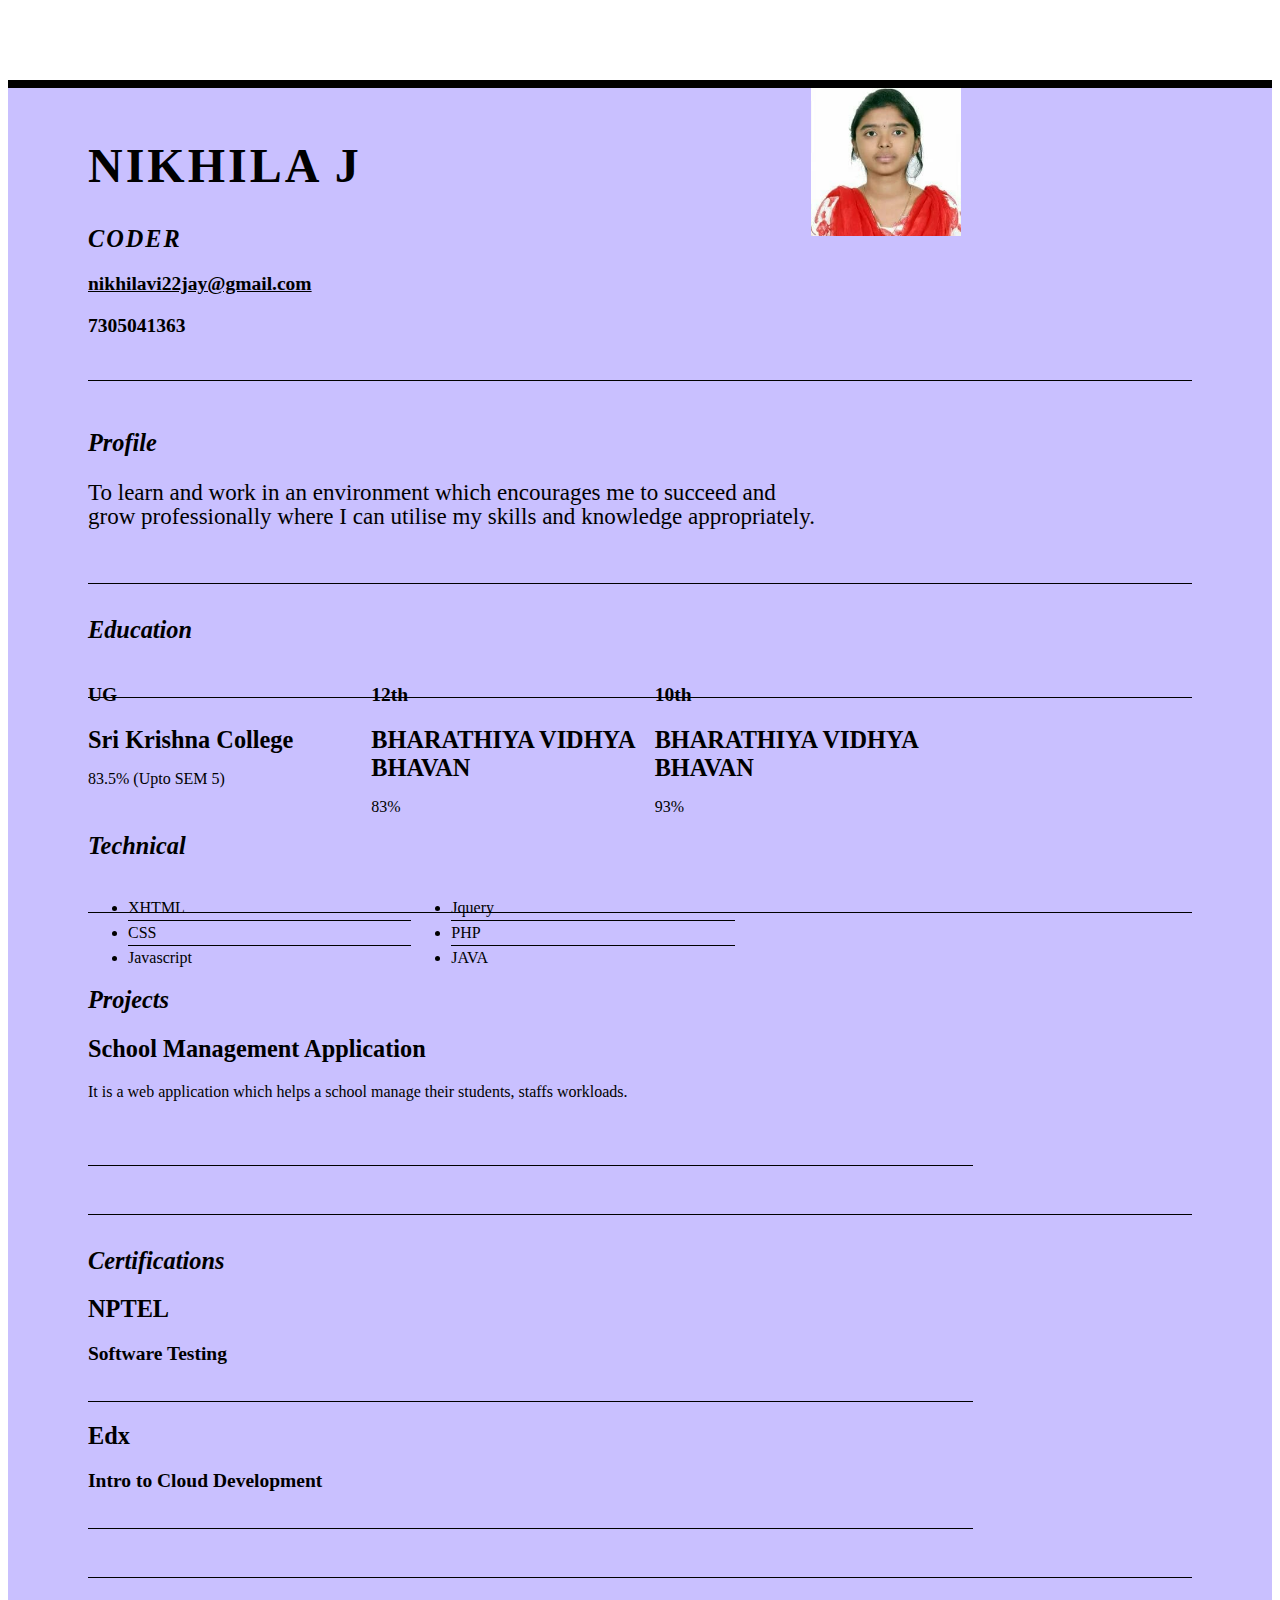
<file: Assignments/Nikhila J (Team Member 3)/Assignment 1/index.html>
<html>
<head>

	<title>NIKHILA | Coder | nikhilavi22jay@gmail.com</title>
	<meta http-equiv="content-type" content="text/html; charset=utf-8" />

	<meta name="keywords" content="" />
	<meta name="description" content="" />

	<link rel="stylesheet" type="text/css" href="http://yui.yahooapis.com/2.7.0/build/reset-fonts-grids/reset-fonts-grids.css" media="all" /> 
	<link rel="stylesheet" type="text/css" href="resume.css" media="all" />

</head>
<body>

<div id="doc2" class="yui-t7">
     <div class="img-sha">
		<img src="profile.jpg" alt="profile">
	</div>
	<div id="inner">
	
		<div id="hd">
			<div class="yui-gc">
				<div class="yui-u first">
					<h1>NIKHILA J</h1>
					<h2>Coder</h2>
				</div>

				<div class="yui-u">
					<div class="contact-info">
						
						<h3><a href="">nikhilavi22jay@gmail.com</a></h3>
						<h3>7305041363</h3>
					</div><!--// .contact-info -->
				</div>
			</div><!--// .yui-gc -->
		</div><!--// hd -->

		<div id="bd">
			<div id="yui-main">
				<div class="yui-b">

					<div class="yui-gf">
						<div class="yui-u first">
							<h2>Profile</h2>
						</div>
						<div class="yui-u">
							<p class="enlarge">
								To learn and work in an environment which encourages me to succeed and grow professionally where I can utilise my skills
and knowledge appropriately.
							</p>
						</div>
					</div><!--// .yui-gf -->

					<div class="yui-gf">
						<div class="yui-u first">
							<h2>Education</h2>
						</div>
						<div class="yui-u">

								<div class="talent">
									<h3>UG</h3>
									<h2>Sri Krishna College</h2>
									<p>83.5% (Upto SEM 5)</p>
								</div>

								<div class="talent">
									<h3>12th</h3>
									<h2>BHARATHIYA VIDHYA BHAVAN</h2>
									<p>83%</p>
								</div>

								<div class="talent">
									<h3>10th</h3>
									<h2>BHARATHIYA VIDHYA BHAVAN</h2>
									<p>93%</p>
								</div>
						</div>
					</div><!--// .yui-gf -->

					<div class="yui-gf">
						<div class="yui-u first">
							<h2>Technical</h2>
						</div>
						<div class="yui-u">
							<ul class="talent">
								<li>XHTML</li>
								<li>CSS</li>
								<li class="last">Javascript</li>
							</ul>

							<ul class="talent">
								<li>Jquery</li>
								<li>PHP</li>
								<li class="last">JAVA</li>
							</ul>

							<!-- <ul class="talent">
								<li>OS X</li>
								<li>Windows XP/Vista</li>
								<li class="last">Linux</li>
							</ul> -->
						</div>
					</div><!--// .yui-gf-->
					<div class="yui-gf">
						<div class="yui-u first">
							<h2>Projects</h2>
						</div>
						<div class="yui-u">
							<div class="job">
								<h2>School Management Application</h2>
								
								<p>It is a web application which helps a school manage their students, staffs workloads.
								</p>
								
							</div>

							<!-- <ul class="talent">
								<li>OS X</li>
								<li>Windows XP/Vista</li>
								<li class="last">Linux</li>
							</ul> -->
						</div>
					</div><!--// .yui-gf-->

					<div class="yui-gf">
	
						<div class="yui-u first">
							<h2>Certifications</h2>
						</div><!--// .yui-u -->

						<div class="yui-u">

							<div class="job">
								<h2>NPTEL</h2>
								<h3>Software Testing</h3>
								<!-- <h4>2005-2007</h4>
								<p>Intrinsicly enable optimal core competencies through corporate relationships. Phosfluorescently implement worldwide vortals and client-focused imperatives. Conveniently initiate virtual paradigms and top-line convergence. </p> -->
							</div>

							<div class="job">
								<h2>Edx</h2>
								<h3>Intro to Cloud Development</h3>
								<!-- <h4>2005-2007</h4>
								<p>Progressively reconceptualize multifunctional "outside the box" thinking through inexpensive methods of empowerment. Compellingly morph extensive niche markets with mission-critical ideas. Phosfluorescently deliver bricks-and-clicks strategic theme areas rather than scalable benefits. </p> -->
							</div>

							

						</div><!--// .yui-u -->
					</div><!--// .yui-gf -->


					


				</div><!--// .yui-b -->
			</div><!--// yui-main -->
		</div><!--// bd -->

		

	</div><!-- // inner -->


</div><!--// doc -->


</body>
</html>
</file>
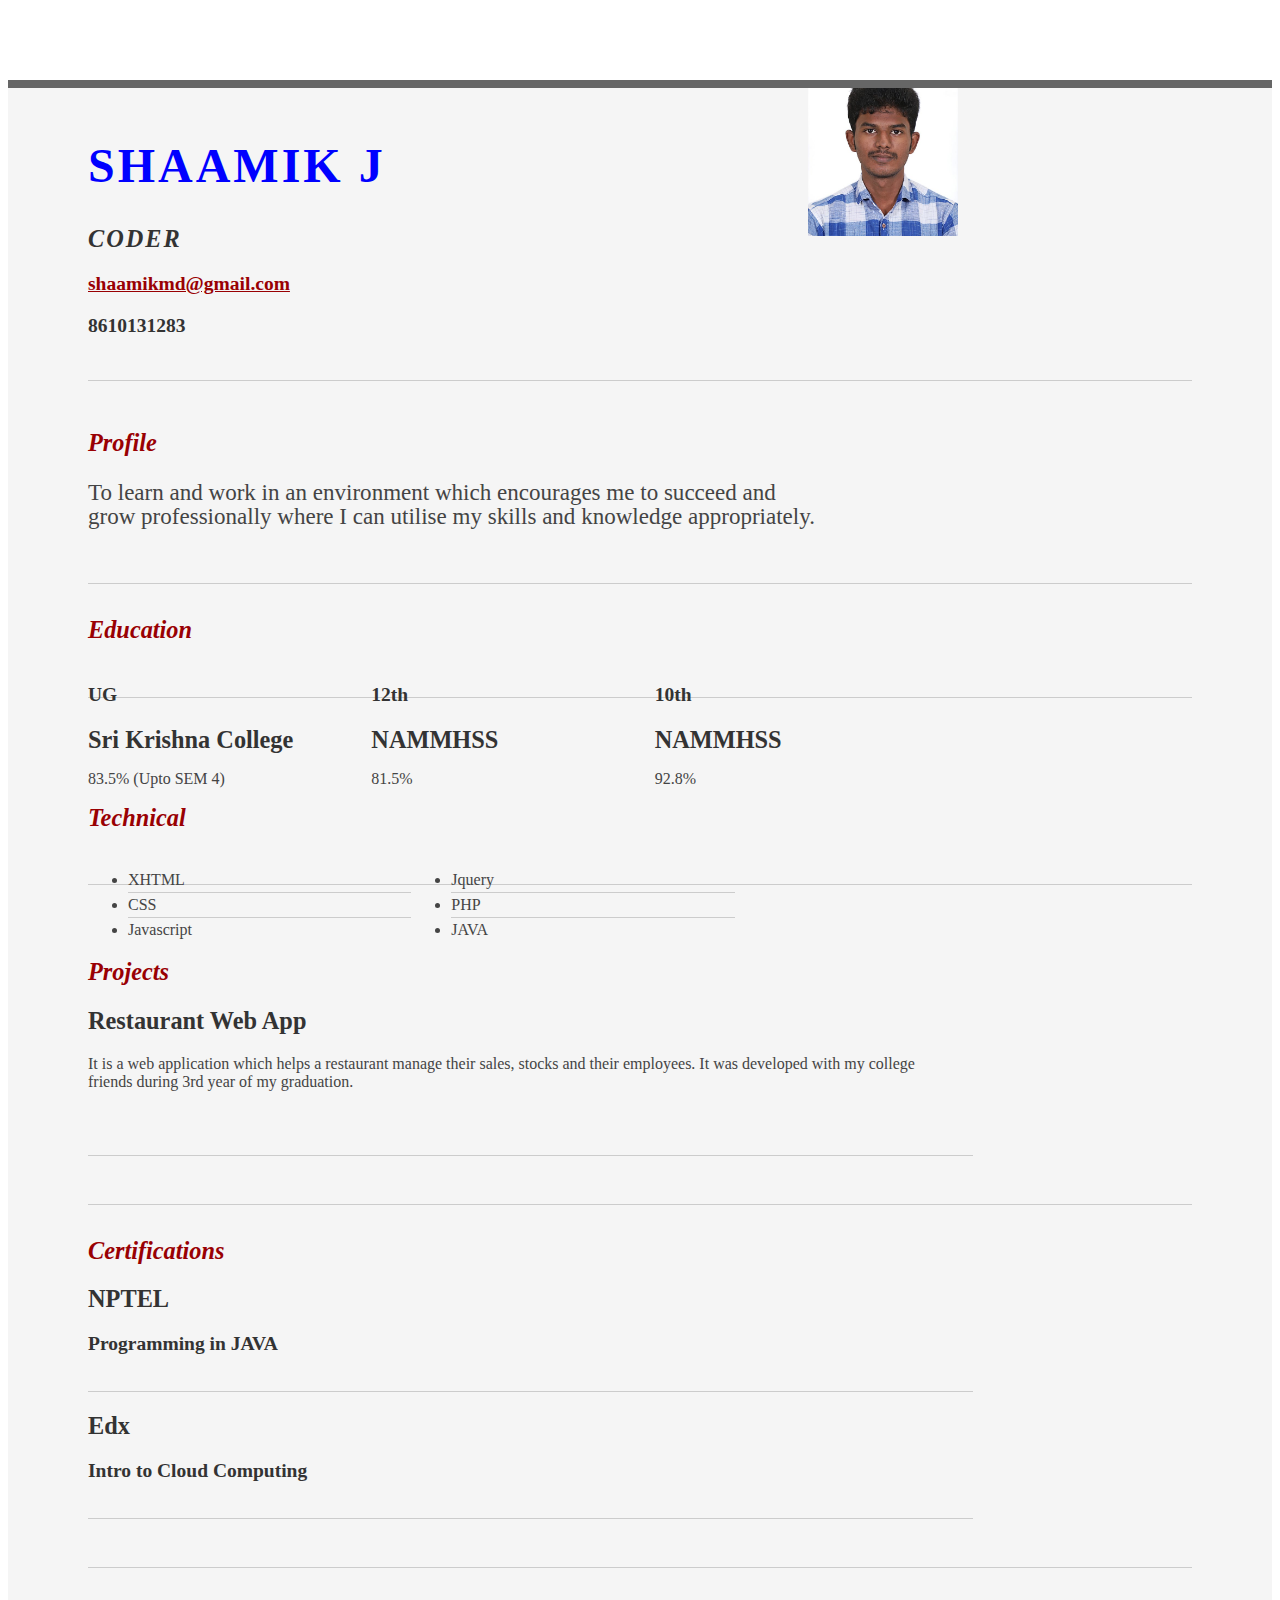
<file: Assignments/Shaamik J (Team Lead)/Assignment 1/index.html>
<html>
<head>

	<title>Shaamik J | Coder | shaamikmd@gmail.com</title>
	<meta http-equiv="content-type" content="text/html; charset=utf-8" />

	<meta name="keywords" content="" />
	<meta name="description" content="" />

	<link rel="stylesheet" type="text/css" href="http://yui.yahooapis.com/2.7.0/build/reset-fonts-grids/reset-fonts-grids.css" media="all" /> 
	<link rel="stylesheet" type="text/css" href="resume.css" media="all" />

</head>
<body>

<div id="doc2" class="yui-t7">
	<div class="img-sha">
		<img src="profile.jpg" alt="profile">
	</div>
	<div id="inner" >
	
		<div id="hd">
			<div class="yui-gc">
				<div class="yui-u first">
					<h1>Shaamik J</h1>
					<h2>Coder</h2>
				</div>

				<div class="yui-u">
					<div class="contact-info">
						
						<h3><a href="">shaamikmd@gmail.com</a></h3>
						<h3>8610131283</h3>
					</div><!--// .contact-info -->
				</div>
			</div><!--// .yui-gc -->
		</div><!--// hd -->

		<div id="bd">
			<div id="yui-main">
				<div class="yui-b">

					<div class="yui-gf">
						<div class="yui-u first">
							<h2 class="col-blue">Profile</h2>
						</div>
						<div class="yui-u">
							<p class="enlarge">
								To learn and work in an environment which encourages me to succeed and grow professionally where I can utilise my skills
and knowledge appropriately.
							</p>
						</div>
					</div><!--// .yui-gf -->

					<div class="yui-gf">
						<div class="yui-u first">
							<h2 class="col-blue">Education</h2>
						</div>
						<div class="yui-u">

								<div class="talent">
									<h3>UG</h3>
									<h2>Sri Krishna College</h2>
									<p>83.5% (Upto SEM 4)</p>
								</div>

								<div class="talent">
									<h3>12th</h3>
									<h2>NAMMHSS</h2>
									<p>81.5%</p>
								</div>

								<div class="talent">
									<h3>10th</h3>
									<h2>NAMMHSS</h2>
									<p>92.8%</p>
								</div>
						</div>
					</div><!--// .yui-gf -->

					<div class="yui-gf">
						<div class="yui-u first">
							<h2 class="col-blue">Technical</h2>
						</div>
						<div class="yui-u">
							<ul class="talent">
								<li>XHTML</li>
								<li>CSS</li>
								<li class="last">Javascript</li>
							</ul>

							<ul class="talent">
								<li>Jquery</li>
								<li>PHP</li>
								<li class="last">JAVA</li>
							</ul>

							<!-- <ul class="talent">
								<li>OS X</li>
								<li>Windows XP/Vista</li>
								<li class="last">Linux</li>
							</ul> -->
						</div>
					</div><!--// .yui-gf-->
					<div class="yui-gf">
						<div class="yui-u first">
							<h2 class="col-blue">Projects</h2>
						</div>
						<div class="yui-u">
							<div class="job">
								<h2>Restaurant Web App</h2>
								
								<p>It is a web application which helps a restaurant manage their sales, stocks and their employees.
									It was developed with my college friends during 3rd year of my graduation.
								</p>
								
							</div>

							<!-- <ul class="talent">
								<li>OS X</li>
								<li>Windows XP/Vista</li>
								<li class="last">Linux</li>
							</ul> -->
						</div>
					</div><!--// .yui-gf-->

					<div class="yui-gf">
	
						<div class="yui-u first">
							<h2 class="col-blue">Certifications</h2>
						</div><!--// .yui-u -->

						<div class="yui-u">

							<div class="job">
								<h2>NPTEL</h2>
								<h3>Programming in JAVA</h3>
								<!-- <h4>2005-2007</h4>
								<p>Intrinsicly enable optimal core competencies through corporate relationships. Phosfluorescently implement worldwide vortals and client-focused imperatives. Conveniently initiate virtual paradigms and top-line convergence. </p> -->
							</div>

							<div class="job">
								<h2>Edx</h2>
								<h3>Intro to Cloud Computing</h3>
								<!-- <h4>2005-2007</h4>
								<p>Progressively reconceptualize multifunctional "outside the box" thinking through inexpensive methods of empowerment. Compellingly morph extensive niche markets with mission-critical ideas. Phosfluorescently deliver bricks-and-clicks strategic theme areas rather than scalable benefits. </p> -->
							</div>

							

						</div><!--// .yui-u -->
					</div><!--// .yui-gf -->


					


				</div><!--// .yui-b -->
			</div><!--// yui-main -->
		</div><!--// bd -->

		

	</div><!-- // inner -->


</div><!--// doc -->


</body>
</html>
</file>
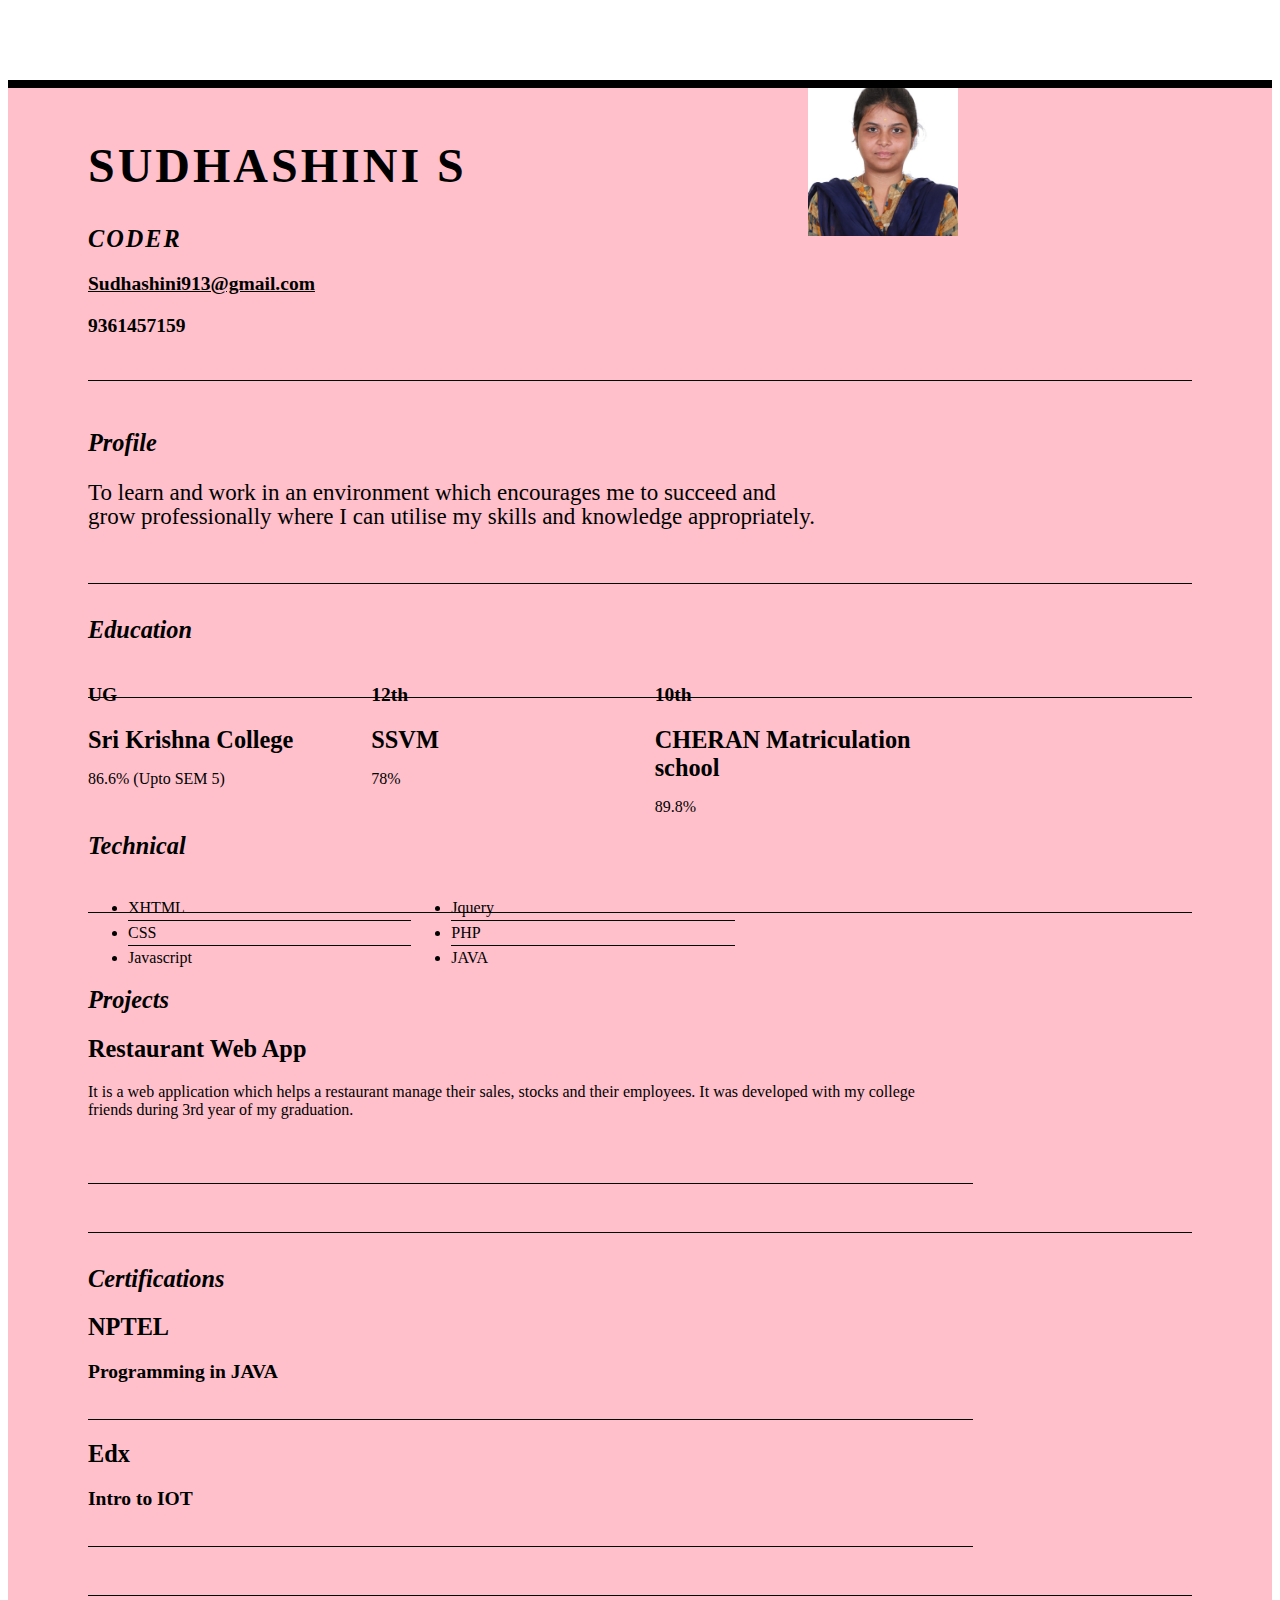
<file: Assignments/Sudhashini S (Team Member 2)/Assignment 1/index.html>
<html>
<head>

	<title>Sudhashini | Coder | sudhashini913@gmail.com</title>
	<meta http-equiv="content-type" content="text/html; charset=utf-8" />

	<meta name="keywords" content="" />
	<meta name="description" content="" />

	<link rel="stylesheet" type="text/css" href="http://yui.yahooapis.com/2.7.0/build/reset-fonts-grids/reset-fonts-grids.css" media="all" /> 
	<link rel="stylesheet" type="text/css" href="resume.css" media="all" />

</head>
<body>

<div id="doc2" class="yui-t7">
     <div class="img-sha">
		<img src="profile.jpg" alt="profile">
	</div>
	<div id="inner">
	
		<div id="hd">
			<div class="yui-gc">
				<div class="yui-u first">
					<h1>Sudhashini S</h1>
					<h2>Coder</h2>
				</div>

				<div class="yui-u">
					<div class="contact-info">
						
						<h3><a href="">Sudhashini913@gmail.com</a></h3>
						<h3>9361457159</h3>
					</div><!--// .contact-info -->
				</div>
			</div><!--// .yui-gc -->
		</div><!--// hd -->

		<div id="bd">
			<div id="yui-main">
				<div class="yui-b">

					<div class="yui-gf">
						<div class="yui-u first">
							<h2>Profile</h2>
						</div>
						<div class="yui-u">
							<p class="enlarge">
								To learn and work in an environment which encourages me to succeed and grow professionally where I can utilise my skills
and knowledge appropriately.
							</p>
						</div>
					</div><!--// .yui-gf -->

					<div class="yui-gf">
						<div class="yui-u first">
							<h2>Education</h2>
						</div>
						<div class="yui-u">

								<div class="talent">
									<h3>UG</h3>
									<h2>Sri Krishna College</h2>
									<p>86.6% (Upto SEM 5)</p>
								</div>

								<div class="talent">
									<h3>12th</h3>
									<h2>SSVM</h2>
									<p>78%</p>
								</div>

								<div class="talent">
									<h3>10th</h3>
									<h2>CHERAN Matriculation school</h2>
									<p>89.8%</p>
								</div>
						</div>
					</div><!--// .yui-gf -->

					<div class="yui-gf">
						<div class="yui-u first">
							<h2>Technical</h2>
						</div>
						<div class="yui-u">
							<ul class="talent">
								<li>XHTML</li>
								<li>CSS</li>
								<li class="last">Javascript</li>
							</ul>

							<ul class="talent">
								<li>Jquery</li>
								<li>PHP</li>
								<li class="last">JAVA</li>
							</ul>

							<!-- <ul class="talent">
								<li>OS X</li>
								<li>Windows XP/Vista</li>
								<li class="last">Linux</li>
							</ul> -->
						</div>
					</div><!--// .yui-gf-->
					<div class="yui-gf">
						<div class="yui-u first">
							<h2>Projects</h2>
						</div>
						<div class="yui-u">
							<div class="job">
								<h2>Restaurant Web App</h2>
								
								<p>It is a web application which helps a restaurant manage their sales, stocks and their employees.
									It was developed with my college friends during 3rd year of my graduation.
								</p>
								
							</div>

							<!-- <ul class="talent">
								<li>OS X</li>
								<li>Windows XP/Vista</li>
								<li class="last">Linux</li>
							</ul> -->
						</div>
					</div><!--// .yui-gf-->

					<div class="yui-gf">
	
						<div class="yui-u first">
							<h2>Certifications</h2>
						</div><!--// .yui-u -->

						<div class="yui-u">

							<div class="job">
								<h2>NPTEL</h2>
								<h3>Programming in JAVA</h3>
								<!-- <h4>2005-2007</h4>
								<p>Intrinsicly enable optimal core competencies through corporate relationships. Phosfluorescently implement worldwide vortals and client-focused imperatives. Conveniently initiate virtual paradigms and top-line convergence. </p> -->
							</div>

							<div class="job">
								<h2>Edx</h2>
								<h3>Intro to IOT</h3>
								<!-- <h4>2005-2007</h4>
								<p>Progressively reconceptualize multifunctional "outside the box" thinking through inexpensive methods of empowerment. Compellingly morph extensive niche markets with mission-critical ideas. Phosfluorescently deliver bricks-and-clicks strategic theme areas rather than scalable benefits. </p> -->
							</div>

							

						</div><!--// .yui-u -->
					</div><!--// .yui-gf -->


					


				</div><!--// .yui-b -->
			</div><!--// yui-main -->
		</div><!--// bd -->

		

	</div><!-- // inner -->


</div><!--// doc -->


</body>
</html>
</file>
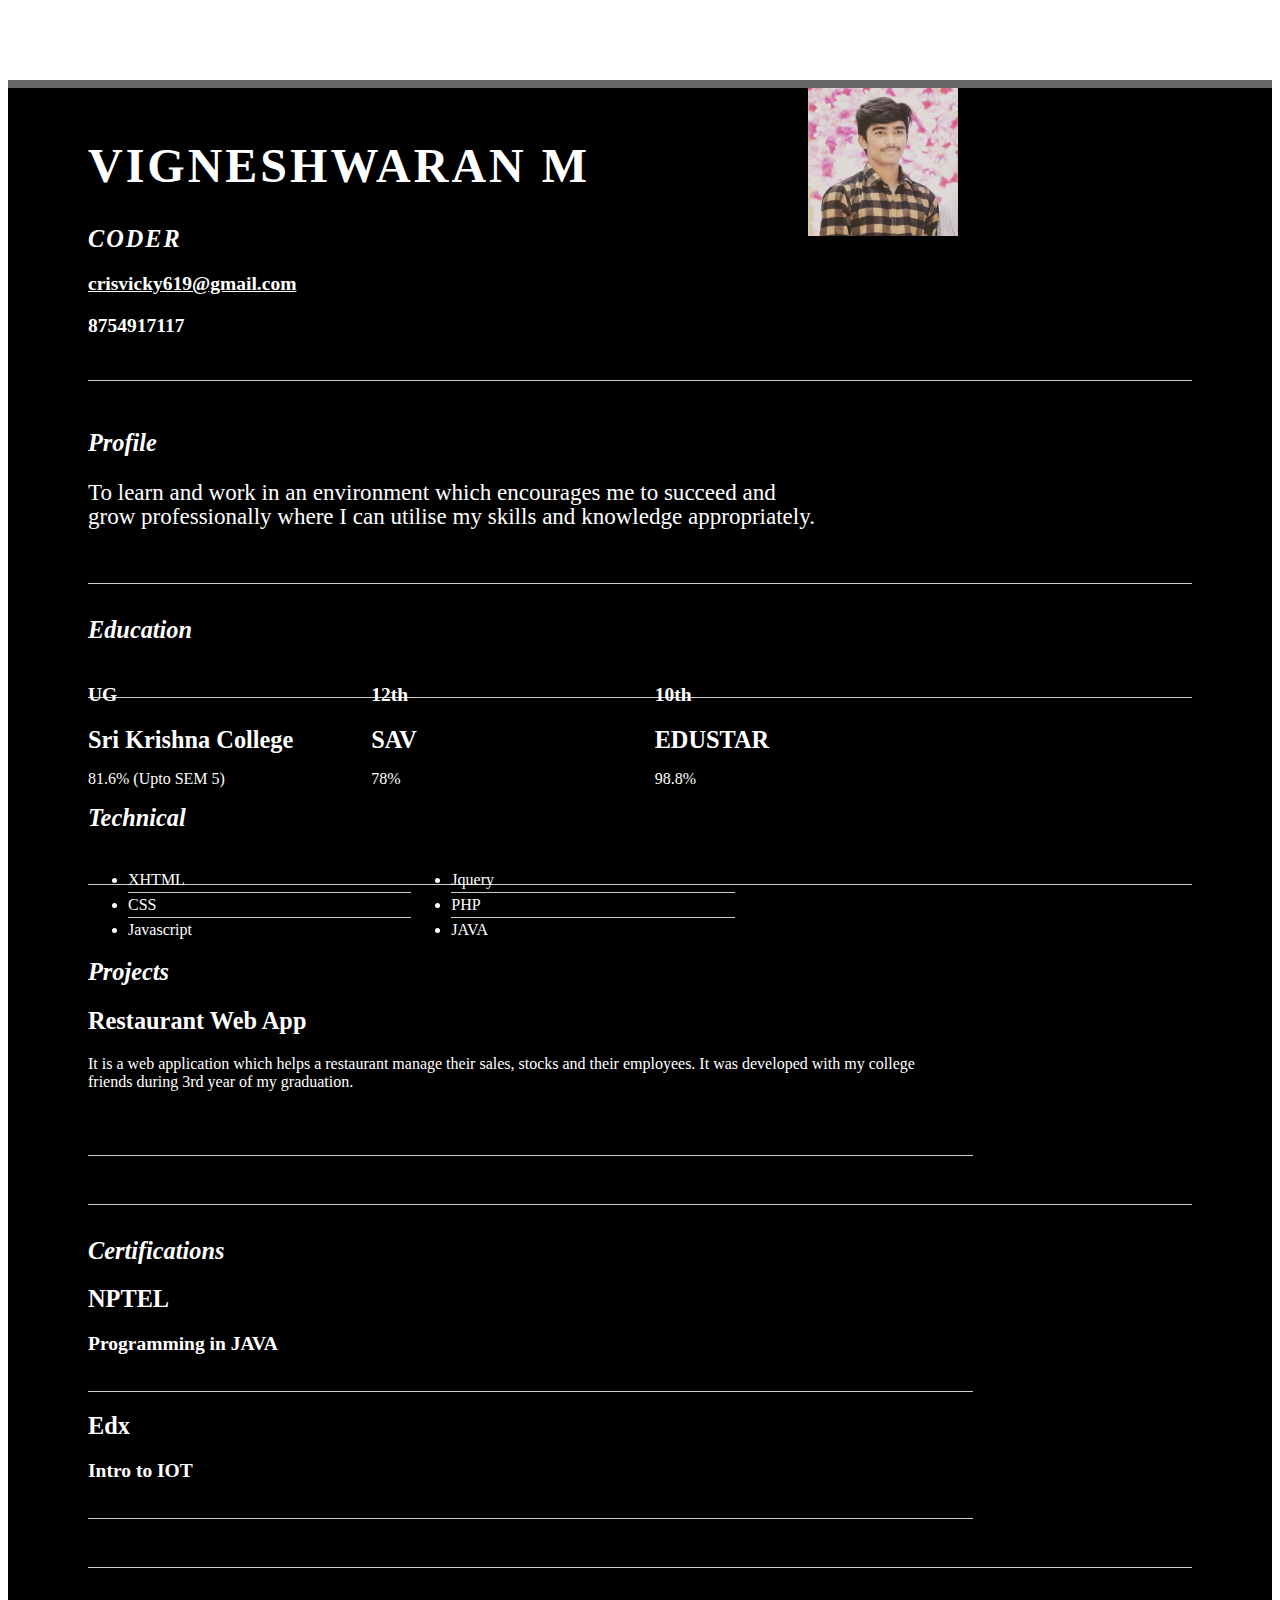
<file: Assignments/Vigneshwaran M (Team Member 1)/Assignment 1/index.html>
<html>
<head>

	<title>Vigneshwaran | Coder | crisvicky619@gmail.com</title>
	<meta http-equiv="content-type" content="text/html; charset=utf-8" />

	<meta name="keywords" content="" />
	<meta name="description" content="" />

	<link rel="stylesheet" type="text/css" href="http://yui.yahooapis.com/2.7.0/build/reset-fonts-grids/reset-fonts-grids.css" media="all" /> 
	<link rel="stylesheet" type="text/css" href="resume.css" media="all" />

</head>
<body>

<div id="doc2" class="yui-t7">
     <div class="img-sha">
		<img src="profile.jpg" alt="profile">
	</div>
	<div id="inner">
	
		<div id="hd">
			<div class="yui-gc">
				<div class="yui-u first">
					<h1>Vigneshwaran M</h1>
					<h2>Coder</h2>
				</div>

				<div class="yui-u">
					<div class="contact-info">
						
						<h3><a href="">crisvicky619@gmail.com</a></h3>
						<h3>8754917117</h3>
					</div><!--// .contact-info -->
				</div>
			</div><!--// .yui-gc -->
		</div><!--// hd -->

		<div id="bd">
			<div id="yui-main">
				<div class="yui-b">

					<div class="yui-gf">
						<div class="yui-u first">
							<h2>Profile</h2>
						</div>
						<div class="yui-u">
							<p class="enlarge">
								To learn and work in an environment which encourages me to succeed and grow professionally where I can utilise my skills
and knowledge appropriately.
							</p>
						</div>
					</div><!--// .yui-gf -->

					<div class="yui-gf">
						<div class="yui-u first">
							<h2>Education</h2>
						</div>
						<div class="yui-u">

								<div class="talent">
									<h3>UG</h3>
									<h2>Sri Krishna College</h2>
									<p>81.6% (Upto SEM 5)</p>
								</div>

								<div class="talent">
									<h3>12th</h3>
									<h2>SAV</h2>
									<p>78%</p>
								</div>

								<div class="talent">
									<h3>10th</h3>
									<h2>EDUSTAR</h2>
									<p>98.8%</p>
								</div>
						</div>
					</div><!--// .yui-gf -->

					<div class="yui-gf">
						<div class="yui-u first">
							<h2>Technical</h2>
						</div>
						<div class="yui-u">
							<ul class="talent">
								<li>XHTML</li>
								<li>CSS</li>
								<li class="last">Javascript</li>
							</ul>

							<ul class="talent">
								<li>Jquery</li>
								<li>PHP</li>
								<li class="last">JAVA</li>
							</ul>

							<!-- <ul class="talent">
								<li>OS X</li>
								<li>Windows XP/Vista</li>
								<li class="last">Linux</li>
							</ul> -->
						</div>
					</div><!--// .yui-gf-->
					<div class="yui-gf">
						<div class="yui-u first">
							<h2>Projects</h2>
						</div>
						<div class="yui-u">
							<div class="job">
								<h2>Restaurant Web App</h2>
								
								<p>It is a web application which helps a restaurant manage their sales, stocks and their employees.
									It was developed with my college friends during 3rd year of my graduation.
								</p>
								
							</div>

							<!-- <ul class="talent">
								<li>OS X</li>
								<li>Windows XP/Vista</li>
								<li class="last">Linux</li>
							</ul> -->
						</div>
					</div><!--// .yui-gf-->

					<div class="yui-gf">
	
						<div class="yui-u first">
							<h2>Certifications</h2>
						</div><!--// .yui-u -->

						<div class="yui-u">

							<div class="job">
								<h2>NPTEL</h2>
								<h3>Programming in JAVA</h3>
								<!-- <h4>2005-2007</h4>
								<p>Intrinsicly enable optimal core competencies through corporate relationships. Phosfluorescently implement worldwide vortals and client-focused imperatives. Conveniently initiate virtual paradigms and top-line convergence. </p> -->
							</div>

							<div class="job">
								<h2>Edx</h2>
								<h3>Intro to IOT</h3>
								<!-- <h4>2005-2007</h4>
								<p>Progressively reconceptualize multifunctional "outside the box" thinking through inexpensive methods of empowerment. Compellingly morph extensive niche markets with mission-critical ideas. Phosfluorescently deliver bricks-and-clicks strategic theme areas rather than scalable benefits. </p> -->
							</div>

							

						</div><!--// .yui-u -->
					</div><!--// .yui-gf -->


					


				</div><!--// .yui-b -->
			</div><!--// yui-main -->
		</div><!--// bd -->

		

	</div><!-- // inner -->


</div><!--// doc -->


</body>
</html>
</file>
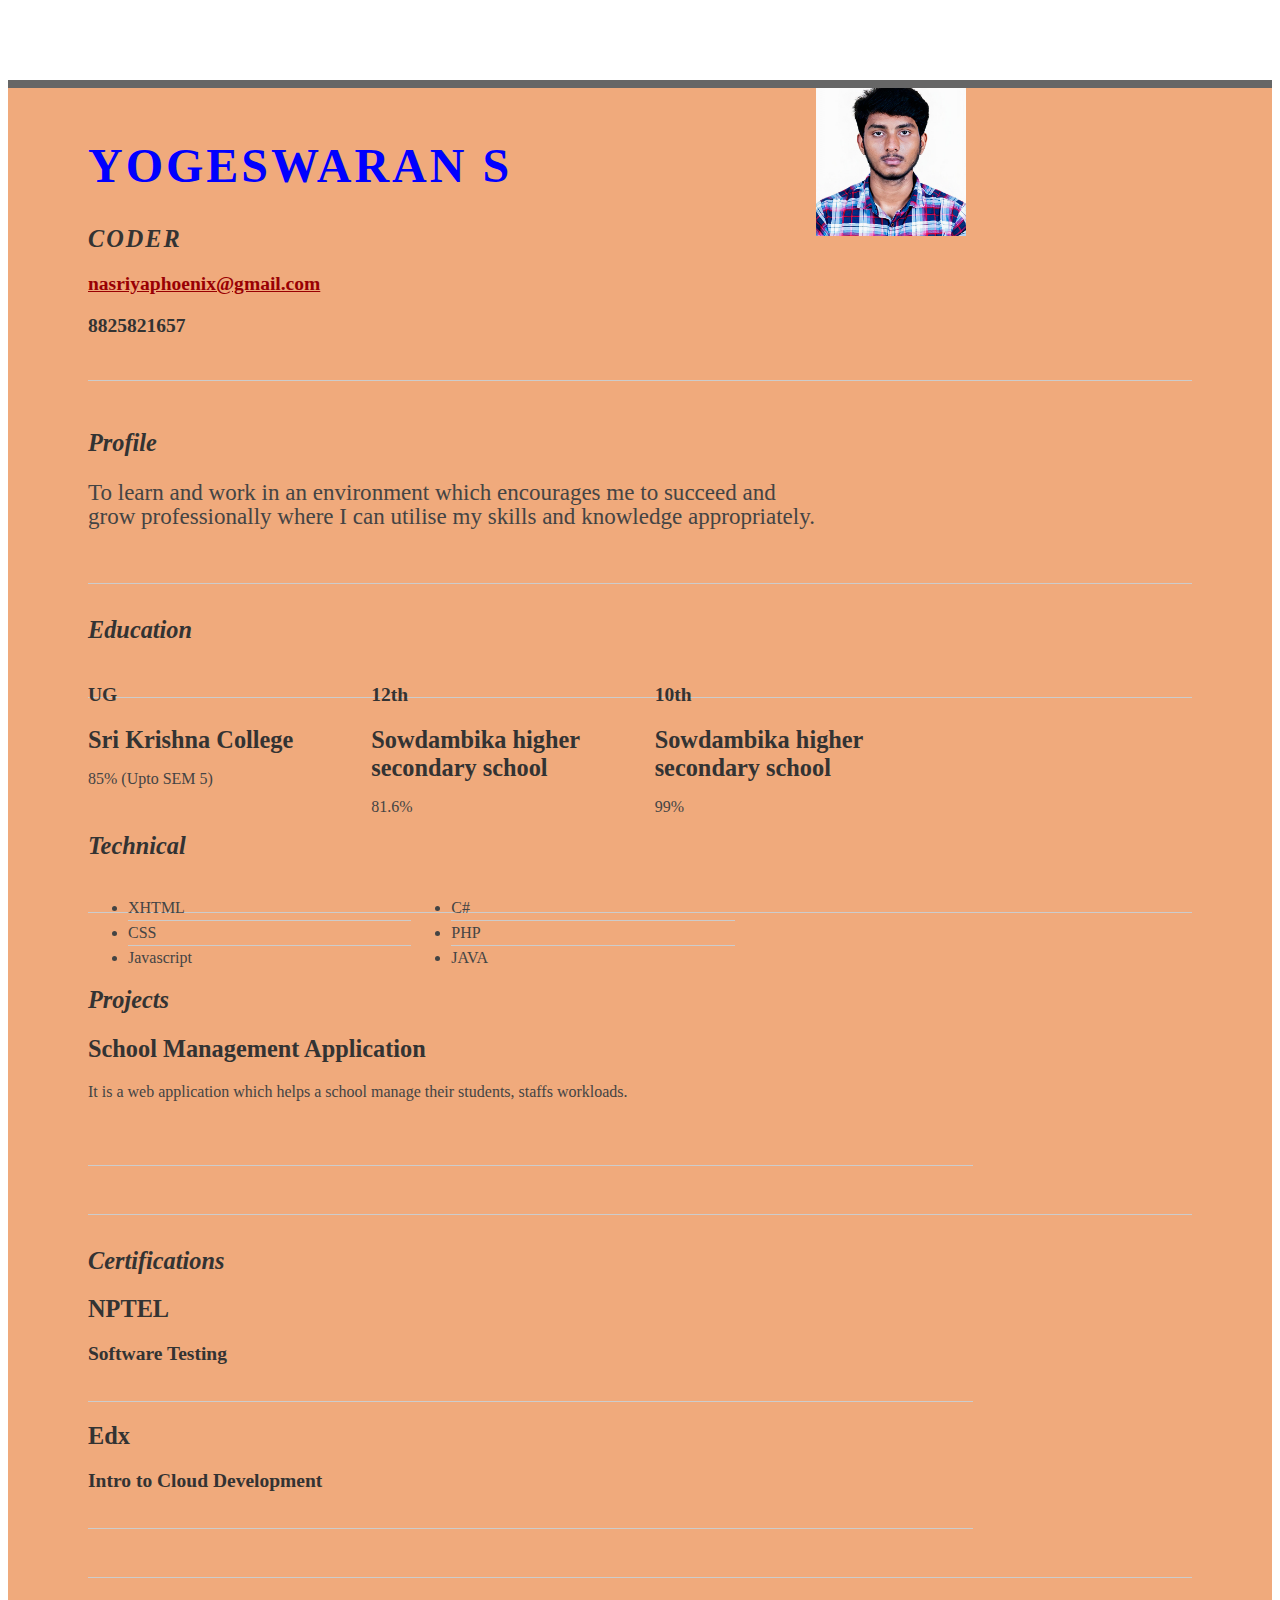
<file: Assignments/Yogeswaran S (Team Member 4)/Assignment 1/index.html>
<html>
<head>

	<title>YOGESWARAN S | Coder | nasriyaphoenix@gmail.com</title>
	<meta http-equiv="content-type" content="text/html; charset=utf-8" />

	<meta name="keywords" content="" />
	<meta name="description" content="" />

	<link rel="stylesheet" type="text/css" href="http://yui.yahooapis.com/2.7.0/build/reset-fonts-grids/reset-fonts-grids.css" media="all" /> 
	<link rel="stylesheet" type="text/css" href="resume.css" media="all" />

</head>
<body>

<div id="doc2" class="yui-t7">
     <div class="img-sha">
		<img src="profile.jpg" alt="profile">
	</div>
	<div id="inner">
	
		<div id="hd">
			<div class="yui-gc">
				<div class="yui-u first">
					<h1>YOGESWARAN S</h1>
					<h2>Coder</h2>
				</div>

				<div class="yui-u">
					<div class="contact-info">
						
						<h3><a href="">nasriyaphoenix@gmail.com</a></h3>
						<h3>8825821657</h3>
					</div><!--// .contact-info -->
				</div>
			</div><!--// .yui-gc -->
		</div><!--// hd -->

		<div id="bd">
			<div id="yui-main">
				<div class="yui-b">

					<div class="yui-gf">
						<div class="yui-u first">
							<h2>Profile</h2>
						</div>
						<div class="yui-u">
							<p class="enlarge">
								To learn and work in an environment which encourages me to succeed and grow professionally where I can utilise my skills
and knowledge appropriately.
							</p>
						</div>
					</div><!--// .yui-gf -->

					<div class="yui-gf">
						<div class="yui-u first">
							<h2>Education</h2>
						</div>
						<div class="yui-u">

								<div class="talent">
									<h3>UG</h3>
									<h2>Sri Krishna College</h2>
									<p>85% (Upto SEM 5)</p>
								</div>

								<div class="talent">
									<h3>12th</h3>
									<h2>Sowdambika higher secondary school</h2>
									<p>81.6%</p>
								</div>

								<div class="talent">
									<h3>10th</h3>
									<h2>Sowdambika higher secondary school</h2>
									<p>99%</p>
								</div>
						</div>
					</div><!--// .yui-gf -->

					<div class="yui-gf">
						<div class="yui-u first">
							<h2>Technical</h2>
						</div>
						<div class="yui-u">
							<ul class="talent">
								<li>XHTML</li>
								<li>CSS</li>
								<li class="last">Javascript</li>
							</ul>

							<ul class="talent">
								<li>C#</li>
								<li>PHP</li>
								<li class="last">JAVA</li>
							</ul>

							<!-- <ul class="talent">
								<li>OS X</li>
								<li>Windows XP/Vista</li>
								<li class="last">Linux</li>
							</ul> -->
						</div>
					</div><!--// .yui-gf-->
					<div class="yui-gf">
						<div class="yui-u first">
							<h2>Projects</h2>
						</div>
						<div class="yui-u">
							<div class="job">
								<h2>School Management Application</h2>
								
								<p>It is a web application which helps a school manage their students, staffs workloads.
								</p>
								
							</div>

							<!-- <ul class="talent">
								<li>OS X</li>
								<li>Windows XP/Vista</li>
								<li class="last">Linux</li>
							</ul> -->
						</div>
					</div><!--// .yui-gf-->

					<div class="yui-gf">
	
						<div class="yui-u first">
							<h2>Certifications</h2>
						</div><!--// .yui-u -->

						<div class="yui-u">

							<div class="job">
								<h2>NPTEL</h2>
								<h3>Software Testing</h3>
								<!-- <h4>2005-2007</h4>
								<p>Intrinsicly enable optimal core competencies through corporate relationships. Phosfluorescently implement worldwide vortals and client-focused imperatives. Conveniently initiate virtual paradigms and top-line convergence. </p> -->
							</div>

							<div class="job">
								<h2>Edx</h2>
								<h3>Intro to Cloud Development</h3>
								<!-- <h4>2005-2007</h4>
								<p>Progressively reconceptualize multifunctional "outside the box" thinking through inexpensive methods of empowerment. Compellingly morph extensive niche markets with mission-critical ideas. Phosfluorescently deliver bricks-and-clicks strategic theme areas rather than scalable benefits. </p> -->
							</div>

							

						</div><!--// .yui-u -->
					</div><!--// .yui-gf -->


					


				</div><!--// .yui-b -->
			</div><!--// yui-main -->
		</div><!--// bd -->

		

	</div><!-- // inner -->


</div><!--// doc -->


</body>
</html>
</file>
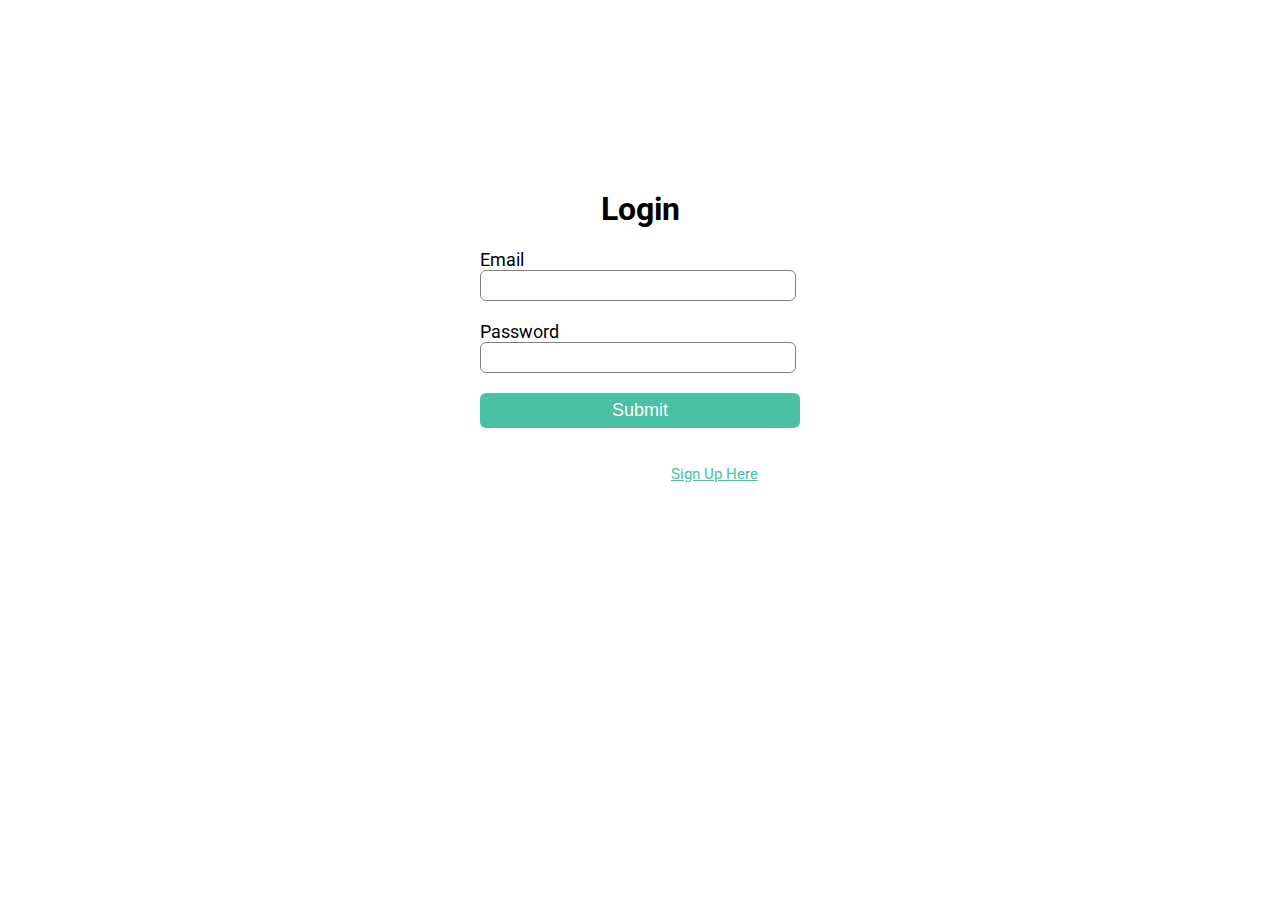
<file: Final Deliverables/Smart fashion recommender application/login.html>
<!DOCTYPE html>
<html lang="en">
  <head>
    <title>Login</title>
    <link rel="icon" type="image/x-icon" href="images/download.jpg">
    <link rel="stylesheet" href="style.css" />
    <link
      href="https://fonts.googleapis.com/css2?family=Roboto:wght@300&display=swap"
      rel="stylesheet"
    />
  </head>
  <body>
    <div class="login-box" style="margin-top:175px ;">
      <h1>Login</h1>
      <form  action="action_page.html">
        <label>Email</label>
        <input type="email" placeholder="" />
        <label>Password</label>
        <input type="password" placeholder="" />
        <input type="submit" value="Submit" />
      </form>
    </div>
    <p class="para-2">
      Not have an account? <a href="signup.html">Sign Up Here</a>
    </p>
  </body>
</html>
</file>
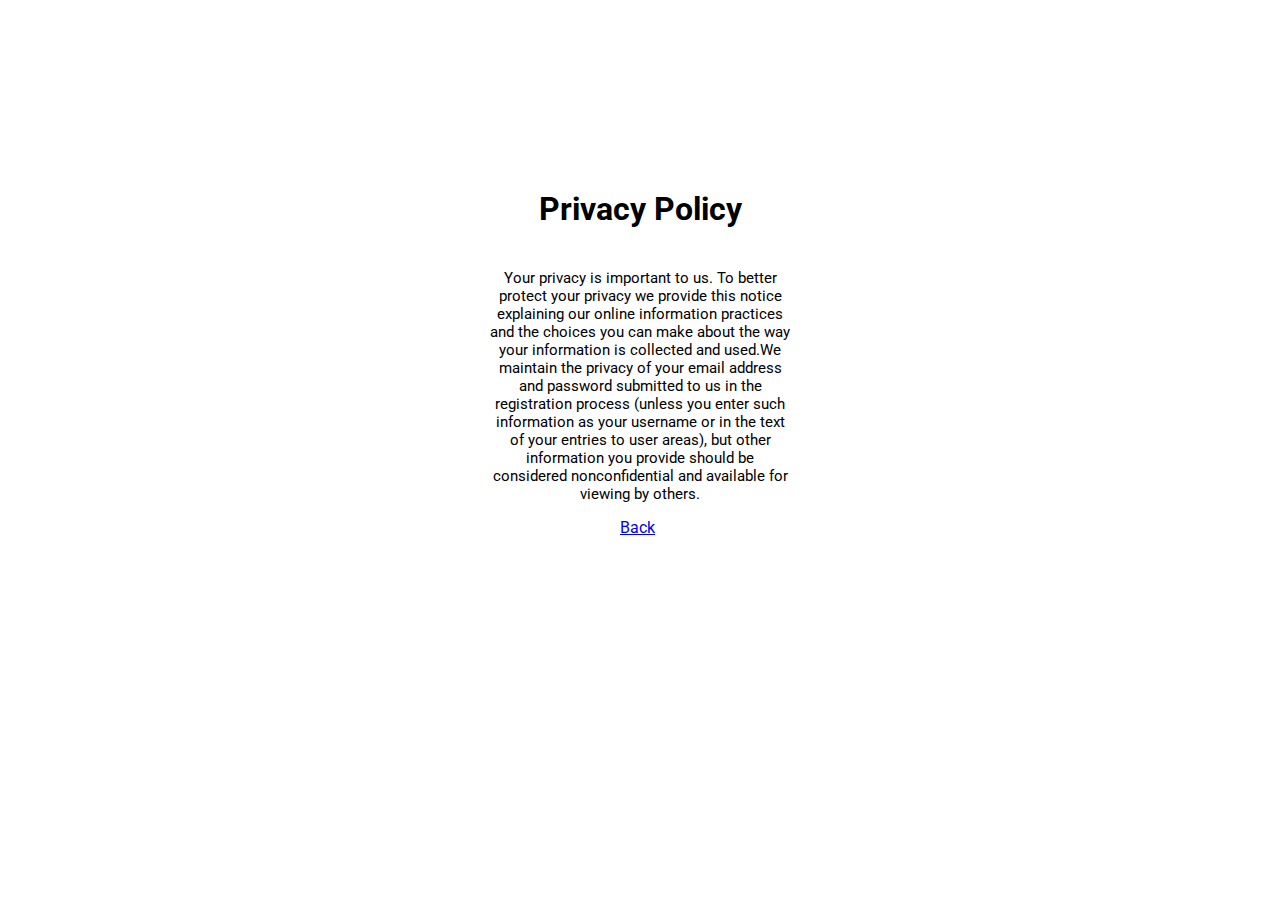
<file: Final Deliverables/Smart fashion recommender application/privacy.html>
<!DOCTYPE html>
<html lang="en">
  <head>
    <title>Privacy Policy</title>
    <link rel="icon" type="image/x-icon" href="images/download.jpg">
    <link rel="stylesheet" href="style.css" />
    <link
      href="https://fonts.googleapis.com/css2?family=Roboto:wght@300&display=swap"
      rel="stylesheet"
    />
  </head>
  <body>
    <div class="signup-box" style="height: 390px; margin-top:175px ;">
        <h1>Privacy Policy</h1>

    <p style="margin-left: 2em; margin-right: 2em;">Your privacy is important to us. To better protect your privacy we provide
        this notice explaining our online information practices and the choices you can make about the way your information is 
        collected and used.We maintain the privacy of your email address and password submitted to us in the registration process 
        (unless you enter such information as your username or in the text of your entries to user areas), but other information 
        you provide should be considered nonconfidential and available for viewing by others.
    </p>
    <a style="margin-left: 10em;" href="signup.html">Back</a>
        </div>
  </body>
</html>
</file>
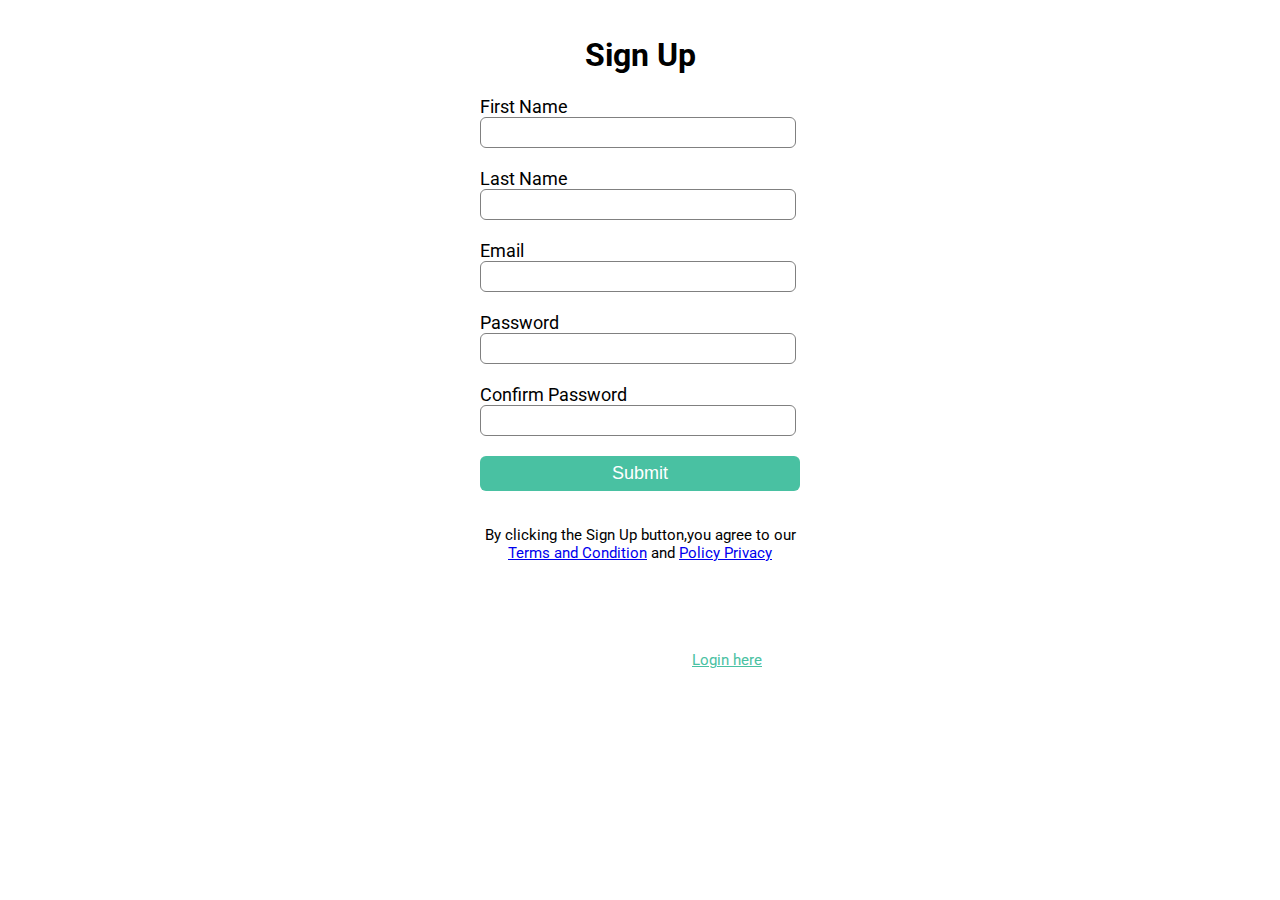
<file: Final Deliverables/Smart fashion recommender application/signup.html>
<!DOCTYPE html>
<html lang="en">
  <head>
    <title>Sign Up</title>
    <link rel="icon" type="image/x-icon" href="images/download.jpg">
    <link rel="stylesheet" href="style.css" />
    <link
      href="https://fonts.googleapis.com/css2?family=Roboto:wght@300&display=swap"
      rel="stylesheet"
    />
  </head>
  <body>
    <div class="signup-box">
      <h1>Sign Up</h1>
      <form action="login.html">
        <label>First Name</label>
        <input type="text" placeholder="" />
        <label>Last Name</label>
        <input type="text" placeholder="" />
        <label>Email</label>
        <input type="email" placeholder="" />
        <label>Password</label>
        <input type="password" placeholder="" />
        <label>Confirm Password</label>
        <input type="password" placeholder="" />
        <input type="submit" value="Submit" />
      </form>
      <p>
        By clicking the Sign Up button,you agree to our <br />
        <a href="terms.html">Terms and Condition</a> and <a href="privacy.html">Policy Privacy</a>
      </p>
    </div>
    <p class="para-2">
      Already have an account? <a href="login.html">Login here</a>
    </p>
  </body>
</html>
</file>
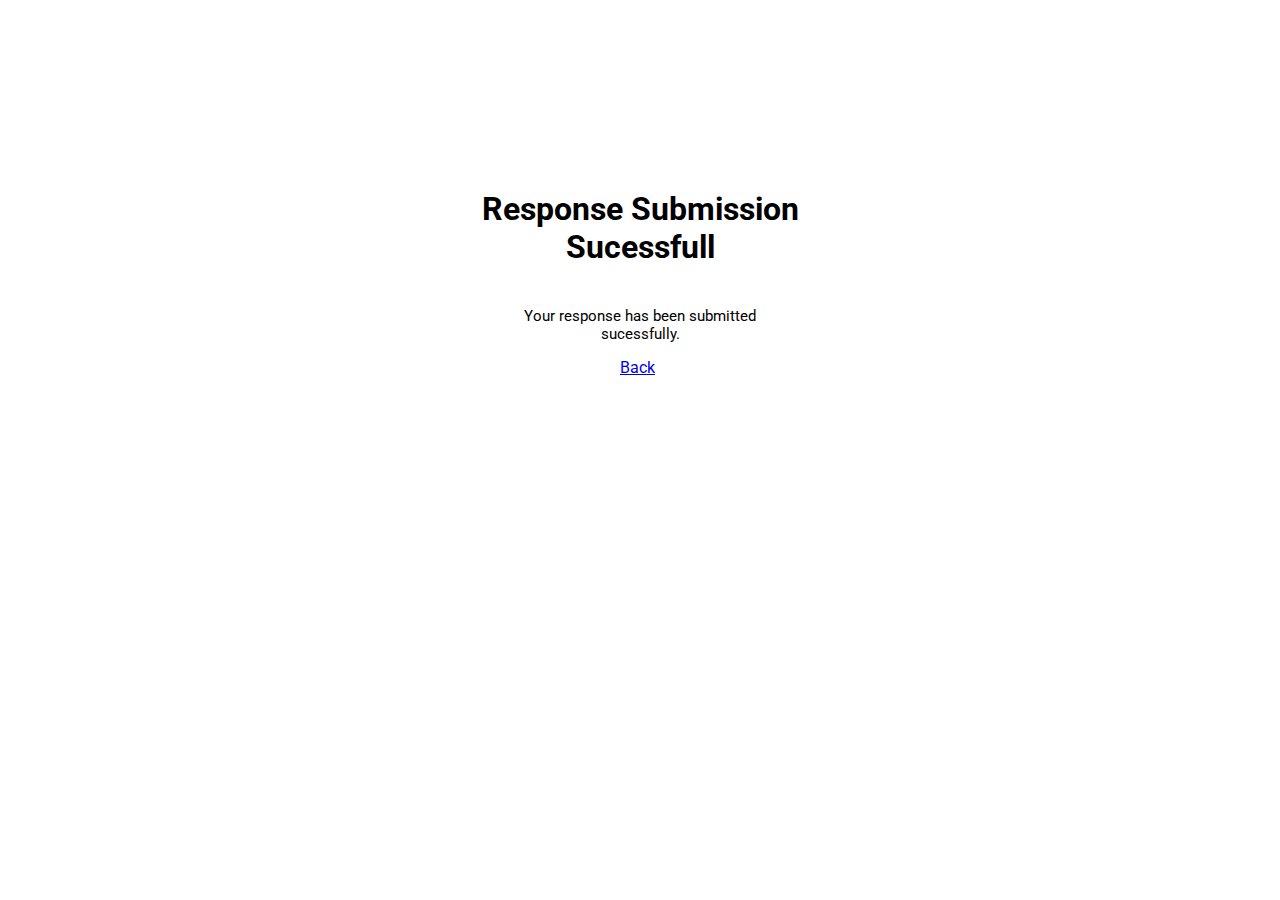
<file: Final Deliverables/Smart fashion recommender application/submit.html>
<!DOCTYPE html>
<html lang="en">
  <head>
    <title>Response</title>
    <link rel="icon" type="image/x-icon" href="images/download.jpg">
    <link rel="stylesheet" href="style.css" />
    <link
      href="https://fonts.googleapis.com/css2?family=Roboto:wght@300&display=swap"
      rel="stylesheet"
    />
  </head>
  <body>
    <div class="signup-box" style="height: 390px; margin-top:175px ;">
        <h1>Response Submission Sucessfull</h1>

    <p style="margin-left: 2em; margin-right: 2em;">Your response has been submitted sucessfully.
    </p>
    <a style="margin-left: 10em;" href="action_page.html">Back</a>
        </div>
  </body>
</html>
</file>
<file: Assignments/Nikhila J (Team Member 3)/Assignment 1/resume.css>
h1{
    color: blue;
}
.col-blue{
    color: black;
}

.img-sha{
    position: absolute;
    
    padding-left: 50.2rem;
    padding-top: .5rem;
    width: 150px;
    height: 148px;
    
}
img{
    width: 150px;
    height: 100%;
    object-fit: cover;
}

.msg { padding: 10px; background: #222; position: relative; }
.msg h1 { color: #fff;  }
.msg a { margin-left: 20px; background: #408814; color: black; padding: 4px 8px; text-decoration: none; }
.msg a:hover { background: #266400; }

/* //-- yui-grids style overrides -- */
body { font-family: Georgia; color: black; }
#inner { padding: 10px 80px; margin: 80px auto; background: rgb(201, 192, 255); border: solid #000; border-width: 8px 0 2px 0; }
.yui-gf { margin-bottom: 2em; padding-bottom: 2em; border-bottom: 1px solid #000; }

/* //-- header, body, footer -- */
#hd { margin: 2.5em 0 3em 0; padding-bottom: 1.5em; border-bottom: 1px solid #000 }
#hd h2 { text-transform: uppercase; letter-spacing: 2px; }
#bd, #ft { margin-bottom: 2em; }

/* //-- footer -- */
#ft { padding: 1em 0 5em 0; font-size: 92%; border-top: 1px solid #000; text-align: center; }
#ft p { margin-bottom: 0; text-align: center;   }

/* //-- core typography and style -- */
#hd h1 { font-size: 48px; text-transform: uppercase; letter-spacing: 3px; }
h2 { font-size: 152% }
h3, h4 { font-size: 122%; }
h1, h2, h3, h4 { color: black; }
p { font-size: 100%; line-height: 18px; padding-right: 3em; }
a { color: black }
a:hover { text-decoration: none; }
strong { font-weight: bold; }
li { line-height: 24px; border-bottom: 1px solid #000; }
p.enlarge { font-size: 144%; padding-right: 6.5em; line-height: 24px; }
p.enlarge span { color: black }
.contact-info { margin-top: 7px; }
.first h2 { font-style: italic; }
.last { border-bottom: 0 }


/* //-- section styles -- */

a#pdf { display: block; float: left; background: #666; color: black; padding: 6px 50px 6px 12px; margin-bottom: 6px; text-decoration: none;  }
a#pdf:hover { background: #222; }

.job { position: relative; margin-bottom: 1em; padding-bottom: 1em; border-bottom: 1px solid black; }
.job h4 { position: absolute; top: 0.35em; right: 0 }
.job p { margin: 0.75em 0 3em 0; }

.last { border: none; }
.skills-list {  }
.skills-list ul { margin: 0; }
.skills-list li { margin: 3px 0; padding: 3px 0; }
.skills-list li span { font-size: 152%; display: block; margin-bottom: -2px; padding: 0 }
.talent { width: 32%; float: left }
.talent h2 { margin-bottom: 6px; }

#srt-ttab { margin-bottom: 100px; text-align: center;  }
#srt-ttab img.last { margin-top: 20px }

/* --// override to force 1/8th width grids -- */
.yui-gf .yui-u{width:80.2%;}
.yui-gf div.first{width:12.3%;}
</file>
<file: Assignments/Shaamik J (Team Lead)/Assignment 1/resume.css>
.img-sha{
    position: absolute;
    
    padding-left: 50rem;
    padding-top: .5rem;
    width: 150px;
    height: 148px;
    
}
img{
    width: 150px;
    height: 100%;
    object-fit: cover;
}
.msg { padding: 10px; background: #222; position: relative; }
.msg h1 { color: #fff;  }
.msg a { margin-left: 20px; background: #408814; color: white; padding: 4px 8px; text-decoration: none; }
.msg a:hover { background: #266400; }

/* //-- yui-grids style overrides -- */
body { font-family: Georgia; color: #444; }
#inner { padding: 10px 80px; margin: 80px auto; background: #f5f5f5; border: solid #666; border-width: 8px 0 2px 0; }
.yui-gf { margin-bottom: 2em; padding-bottom: 2em; border-bottom: 1px solid #ccc; }

/* //-- header, body, footer -- */
#hd { margin: 2.5em 0 3em 0; padding-bottom: 1.5em; border-bottom: 1px solid #ccc }
#hd h2 { text-transform: uppercase; letter-spacing: 2px; }
#bd, #ft { margin-bottom: 2em; }

/* //-- footer -- */
#ft { padding: 1em 0 5em 0; font-size: 92%; border-top: 1px solid #ccc; text-align: center; }
#ft p { margin-bottom: 0; text-align: center;   }

/* //-- core typography and style -- */
#hd h1 { font-size: 48px; text-transform: uppercase; letter-spacing: 3px; }
h2 { font-size: 152% }
h3, h4 { font-size: 122%; }
h1, h2, h3, h4 { color: #333; }
h1{
    color: blue;
}
.col-blue{
    color: #990003;
}
p { font-size: 100%; line-height: 18px; padding-right: 3em; }
a { color: #990003 }
a:hover { text-decoration: none; }
strong { font-weight: bold; }
li { line-height: 24px; border-bottom: 1px solid #ccc; }
p.enlarge { font-size: 144%; padding-right: 6.5em; line-height: 24px; }
p.enlarge span { color: #000 }
.contact-info { margin-top: 7px; }
.first h2 { font-style: italic; }
.last { border-bottom: 0 }


/* //-- section styles -- */

a#pdf { display: block; float: left; background: #666; color: white; padding: 6px 50px 6px 12px; margin-bottom: 6px; text-decoration: none;  }
a#pdf:hover { background: #222; }

.job { position: relative; margin-bottom: 1em; padding-bottom: 1em; border-bottom: 1px solid #ccc; }
.job h4 { position: absolute; top: 0.35em; right: 0 }
.job p { margin: 0.75em 0 3em 0; }

.last { border: none; }
.skills-list {  }
.skills-list ul { margin: 0; }
.skills-list li { margin: 3px 0; padding: 3px 0; }
.skills-list li span { font-size: 152%; display: block; margin-bottom: -2px; padding: 0 }
.talent { width: 32%; float: left }
.talent h2 { margin-bottom: 6px; }

#srt-ttab { margin-bottom: 100px; text-align: center;  }
#srt-ttab img.last { margin-top: 20px }

/* --// override to force 1/8th width grids -- */
.yui-gf .yui-u{width:80.2%;}
.yui-gf div.first{width:12.3%;}
</file>
<file: Assignments/Sudhashini S (Team Member 2)/Assignment 1/resume.css>
h1{
    color: blue;
}
.col-blue{
    color: black;
}

.img-sha{
    position: absolute;
    
    padding-left: 50rem;
    padding-top: .5rem;
    width: 150px;
    height: 148px;
    
}
img{
    width: 150px;
    height: 100%;
    object-fit: cover;
}

.msg { padding: 10px; background: #222; position: relative; }
.msg h1 { color: #fff;  }
.msg a { margin-left: 20px; background: #408814; color: black; padding: 4px 8px; text-decoration: none; }
.msg a:hover { background: #266400; }

/* //-- yui-grids style overrides -- */
body { font-family: Georgia; color: black; }
#inner { padding: 10px 80px; margin: 80px auto; background: pink; border: solid #000; border-width: 8px 0 2px 0; }
.yui-gf { margin-bottom: 2em; padding-bottom: 2em; border-bottom: 1px solid #000; }

/* //-- header, body, footer -- */
#hd { margin: 2.5em 0 3em 0; padding-bottom: 1.5em; border-bottom: 1px solid #000 }
#hd h2 { text-transform: uppercase; letter-spacing: 2px; }
#bd, #ft { margin-bottom: 2em; }

/* //-- footer -- */
#ft { padding: 1em 0 5em 0; font-size: 92%; border-top: 1px solid #000; text-align: center; }
#ft p { margin-bottom: 0; text-align: center;   }

/* //-- core typography and style -- */
#hd h1 { font-size: 48px; text-transform: uppercase; letter-spacing: 3px; }
h2 { font-size: 152% }
h3, h4 { font-size: 122%; }
h1, h2, h3, h4 { color: black; }
p { font-size: 100%; line-height: 18px; padding-right: 3em; }
a { color: black }
a:hover { text-decoration: none; }
strong { font-weight: bold; }
li { line-height: 24px; border-bottom: 1px solid #000; }
p.enlarge { font-size: 144%; padding-right: 6.5em; line-height: 24px; }
p.enlarge span { color: black }
.contact-info { margin-top: 7px; }
.first h2 { font-style: italic; }
.last { border-bottom: 0 }


/* //-- section styles -- */

a#pdf { display: block; float: left; background: #666; color: black; padding: 6px 50px 6px 12px; margin-bottom: 6px; text-decoration: none;  }
a#pdf:hover { background: #222; }

.job { position: relative; margin-bottom: 1em; padding-bottom: 1em; border-bottom: 1px solid black; }
.job h4 { position: absolute; top: 0.35em; right: 0 }
.job p { margin: 0.75em 0 3em 0; }

.last { border: none; }
.skills-list {  }
.skills-list ul { margin: 0; }
.skills-list li { margin: 3px 0; padding: 3px 0; }
.skills-list li span { font-size: 152%; display: block; margin-bottom: -2px; padding: 0 }
.talent { width: 32%; float: left }
.talent h2 { margin-bottom: 6px; }

#srt-ttab { margin-bottom: 100px; text-align: center;  }
#srt-ttab img.last { margin-top: 20px }

/* --// override to force 1/8th width grids -- */
.yui-gf .yui-u{width:80.2%;}
.yui-gf div.first{width:12.3%;}
</file>
<file: Assignments/Vigneshwaran M (Team Member 1)/Assignment 1/resume.css>
h1{
    color: blue;
}
.col-blue{
    color: #990003;
}

.img-sha{
    position: absolute;
    
    padding-left: 50rem;
    padding-top: .5rem;
    width: 150px;
    height: 148px;
    
}
img{
    width: 150px;
    height: 100%;
    object-fit: cover;
}

.msg { padding: 10px; background: #222; position: relative; }
.msg h1 { color: #fff;  }
.msg a { margin-left: 20px; background: #408814; color: white; padding: 4px 8px; text-decoration: none; }
.msg a:hover { background: #266400; }

/* //-- yui-grids style overrides -- */
body { font-family: Georgia; color: white; }
#inner { padding: 10px 80px; margin: 80px auto; background: black; border: solid #666; border-width: 8px 0 2px 0; }
.yui-gf { margin-bottom: 2em; padding-bottom: 2em; border-bottom: 1px solid #ccc; }

/* //-- header, body, footer -- */
#hd { margin: 2.5em 0 3em 0; padding-bottom: 1.5em; border-bottom: 1px solid #ccc }
#hd h2 { text-transform: uppercase; letter-spacing: 2px; }
#bd, #ft { margin-bottom: 2em; }

/* //-- footer -- */
#ft { padding: 1em 0 5em 0; font-size: 92%; border-top: 1px solid #ccc; text-align: center; }
#ft p { margin-bottom: 0; text-align: center;   }

/* //-- core typography and style -- */
#hd h1 { font-size: 48px; text-transform: uppercase; letter-spacing: 3px; }
h2 { font-size: 152% }
h3, h4 { font-size: 122%; }
h1, h2, h3, h4 { color: white; }
p { font-size: 100%; line-height: 18px; padding-right: 3em; }
a { color: white }
a:hover { text-decoration: none; }
strong { font-weight: bold; }
li { line-height: 24px; border-bottom: 1px solid #ccc; }
p.enlarge { font-size: 144%; padding-right: 6.5em; line-height: 24px; }
p.enlarge span { color: #000 }
.contact-info { margin-top: 7px; }
.first h2 { font-style: italic; }
.last { border-bottom: 0 }


/* //-- section styles -- */

a#pdf { display: block; float: left; background: #666; color: white; padding: 6px 50px 6px 12px; margin-bottom: 6px; text-decoration: none;  }
a#pdf:hover { background: #222; }

.job { position: relative; margin-bottom: 1em; padding-bottom: 1em; border-bottom: 1px solid #ccc; }
.job h4 { position: absolute; top: 0.35em; right: 0 }
.job p { margin: 0.75em 0 3em 0; }

.last { border: none; }
.skills-list {  }
.skills-list ul { margin: 0; }
.skills-list li { margin: 3px 0; padding: 3px 0; }
.skills-list li span { font-size: 152%; display: block; margin-bottom: -2px; padding: 0 }
.talent { width: 32%; float: left }
.talent h2 { margin-bottom: 6px; }

#srt-ttab { margin-bottom: 100px; text-align: center;  }
#srt-ttab img.last { margin-top: 20px }

/* --// override to force 1/8th width grids -- */
.yui-gf .yui-u{width:80.2%;}
.yui-gf div.first{width:12.3%;}
</file>
<file: Assignments/Yogeswaran S (Team Member 4)/Assignment 1/resume.css>
.img-sha{
    position: absolute;
    
    padding-left: 50.5rem;
    padding-top: .5rem;
    width: 150px;
    height: 148px;
    
}
img{
    width: 150px;
    height: 100%;
    object-fit: cover;
}
.msg { padding: 10px; background: #222; position: relative; }
.msg h1 { color: #fff;  }
.msg a { margin-left: 20px; background: #408814; color: white; padding: 4px 8px; text-decoration: none; }
.msg a:hover { background: #266400; }

/* //-- yui-grids style overrides -- */
body { font-family: Georgia; color: #444; }
#inner { padding: 10px 80px; margin: 80px auto; background: #f0aa7c; border: solid #666; border-width: 8px 0 2px 0; }
.yui-gf { margin-bottom: 2em; padding-bottom: 2em; border-bottom: 1px solid #ccc; }

/* //-- header, body, footer -- */
#hd { margin: 2.5em 0 3em 0; padding-bottom: 1.5em; border-bottom: 1px solid #ccc }
#hd h2 { text-transform: uppercase; letter-spacing: 2px; }
#bd, #ft { margin-bottom: 2em; }

/* //-- footer -- */
#ft { padding: 1em 0 5em 0; font-size: 92%; border-top: 1px solid #ccc; text-align: center; }
#ft p { margin-bottom: 0; text-align: center;   }

/* //-- core typography and style -- */
#hd h1 { font-size: 48px; text-transform: uppercase; letter-spacing: 3px; }
h2 { font-size: 152% }
h3, h4 { font-size: 122%; }
h1, h2, h3, h4 { color: #333; }
h1{
    color: blue;
}
.col-blue{
    color: #990003;
}
p { font-size: 100%; line-height: 18px; padding-right: 3em; }
a { color: #990003 }
a:hover { text-decoration: none; }
strong { font-weight: bold; }
li { line-height: 24px; border-bottom: 1px solid #ccc; }
p.enlarge { font-size: 144%; padding-right: 6.5em; line-height: 24px; }
p.enlarge span { color: #000 }
.contact-info { margin-top: 7px; }
.first h2 { font-style: italic; }
.last { border-bottom: 0 }


/* //-- section styles -- */

a#pdf { display: block; float: left; background: #666; color: white; padding: 6px 50px 6px 12px; margin-bottom: 6px; text-decoration: none;  }
a#pdf:hover { background: #222; }

.job { position: relative; margin-bottom: 1em; padding-bottom: 1em; border-bottom: 1px solid #ccc; }
.job h4 { position: absolute; top: 0.35em; right: 0 }
.job p { margin: 0.75em 0 3em 0; }

.last { border: none; }
.skills-list {  }
.skills-list ul { margin: 0; }
.skills-list li { margin: 3px 0; padding: 3px 0; }
.skills-list li span { font-size: 152%; display: block; margin-bottom: -2px; padding: 0 }
.talent { width: 32%; float: left }
.talent h2 { margin-bottom: 6px; }

#srt-ttab { margin-bottom: 100px; text-align: center;  }
#srt-ttab img.last { margin-top: 20px }

/* --// override to force 1/8th width grids -- */
.yui-gf .yui-u{width:80.2%;}
.yui-gf div.first{width:12.3%;}
</file>
<file: Final Deliverables/Smart fashion recommender application/style.css>
body {
  background-image: url('https://www.shutterhow.com/wp-content/uploads/2021/10/womens-t-shirt-mockup-with-lilies-and-lipstick-2021-10-13-01-20-11-utc-Medium-1024x683.jpg');
    font-family: "Roboto", sans-serif;
  }
  
  .signup-box {
    width: 360px;
    height: 620px;
    margin: auto;
    background-color: white;
    border-radius: 3px;
  }
  
  .login-box {
    width: 360px;
    height: 280px;
    margin: auto;
    border-radius: 3px;
    background-color: white;
  }
  
  h1 {
    text-align: center;
    padding-top: 15px;
  }
  
  h4 {
    text-align: center;
  }
  
  form {
    width: 300px;
    margin-left: 20px;
  }
  
  form label {
    display: flex;
    margin-top: 20px;
    font-size: 18px;
  }
  
  form input {
    width: 100%;
    padding: 7px;
    border: none;
    border: 1px solid gray;
    border-radius: 6px;
    outline: none;
  }
  input[type="submit"] {
    width: 320px;
    height: 35px;
    margin-top: 20px;
    border: none;
    background-color: #49c1a2;
    color: white;
    font-size: 18px;
  }
  p {
    text-align: center;
    padding-top: 20px;
    font-size: 15px;
  }
  .para-2 {
    text-align: center;
    color: white;
    font-size: 15px;
    margin-top: -10px;
  }
  .para-2 a {
    color: #49c1a2;
  }
</file>
